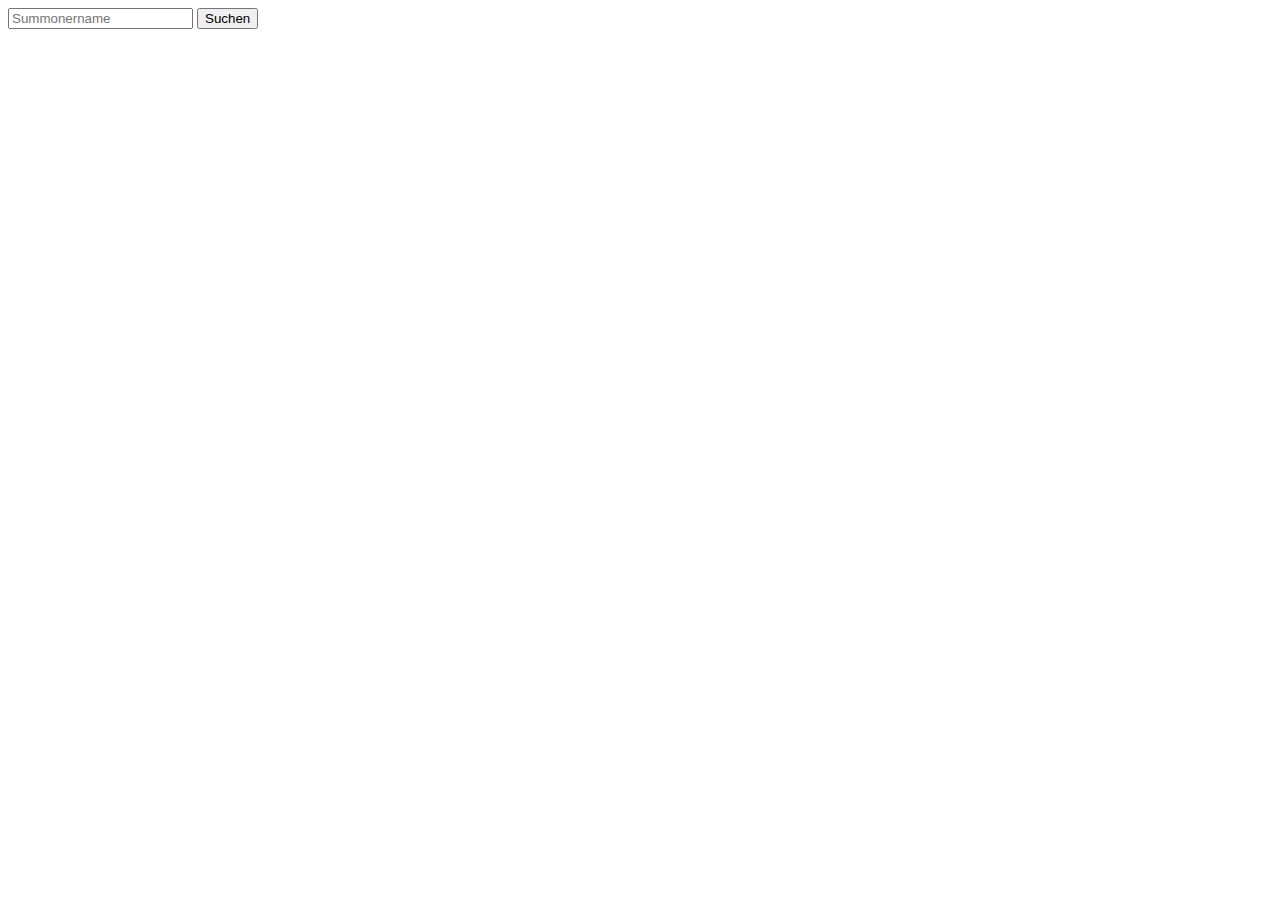
<file: tutorials/loltut/index.html>
<!DOCTYPE html>
<html>
  <head>
    <meta charset="utf-8">
    <title>Home</title>
  </head>
  <body>
    <form action="api.php" method="get">
      <input type="text" placeholder='Summonername' name='summonername' required>
      <button type="submit">Suchen</button>
    </form>
  </body>
</html>
</file>
